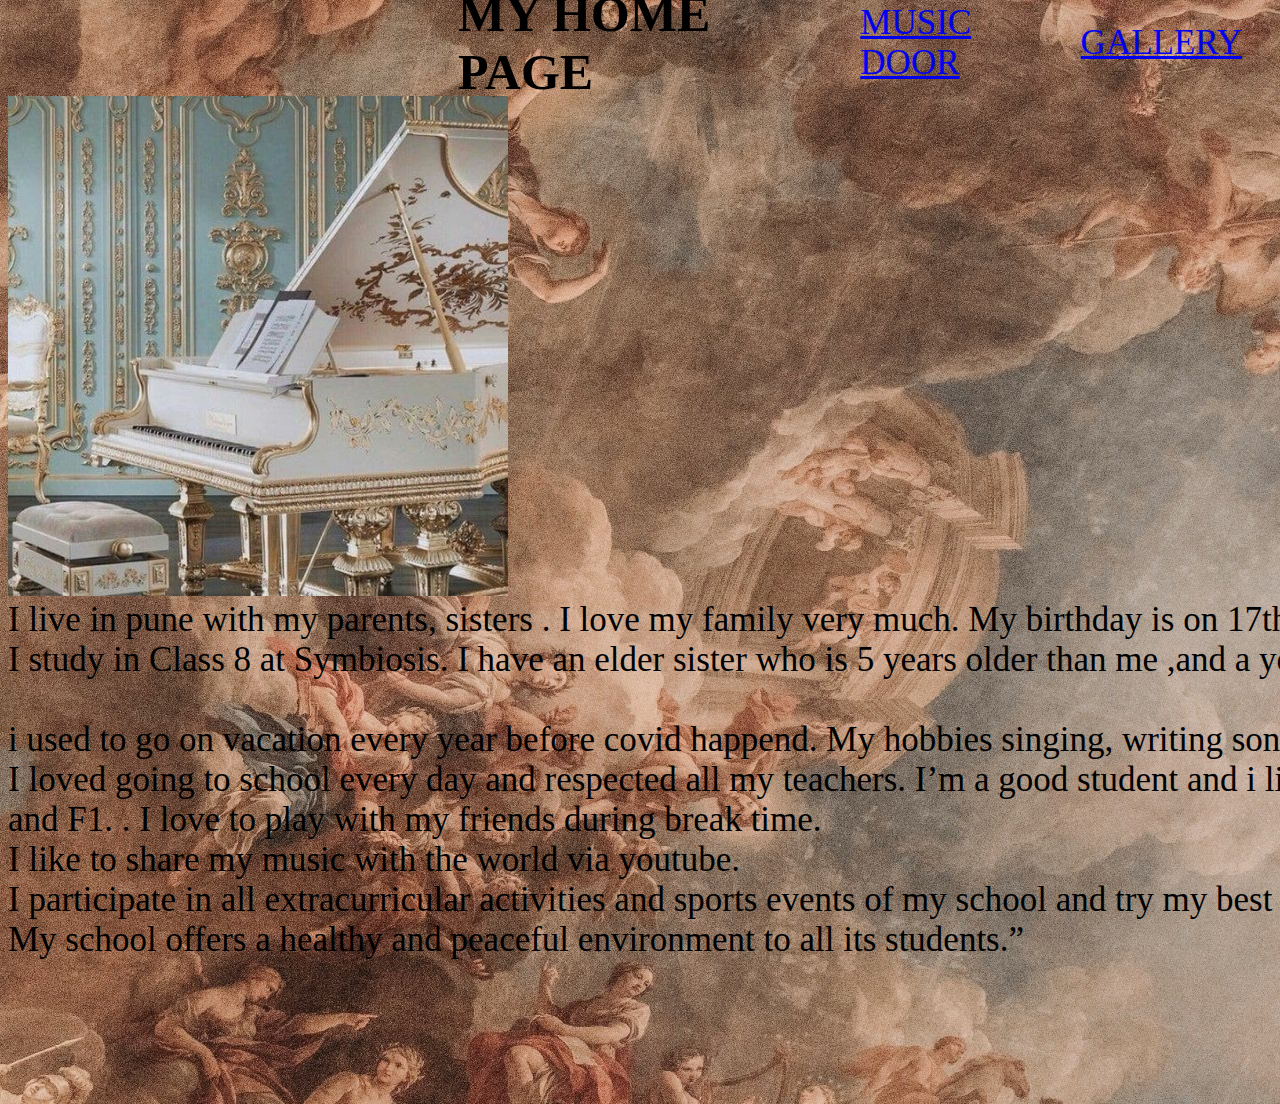
<file: index.html>
<!DOCTYPE html>
<html>
  <head>
    <title>Ivie's HTML page</title>
    <link rel="icon" href="ok.jpg" />
    <link rel="stylesheet" href="style.css" />
  </head>
  <body>
   <div class="header">
    <h1> MY HOME PAGE </h1>
   <div class= "menu">
    <a href="MUSICDOOR.html">MUSIC DOOR</a>
    <a href="GALLERY.html">GALLERY</a>
   </div>
  </div>
    <br />
    
    
    
    <a href="index.html">
    
  <div class="image">


      <img src="ok.jpg" alt="none" width="500px" height="500px"/>
    <div>
    </a>

    <div class="p1">
       I live in pune with my parents, sisters . I love my family very much. My birthday is on 17th may.
      <br />
      I study in Class 8 at Symbiosis. I have an elder sister who is
      5 years older than me ,and a younger sister who is 8 years younger than me .
    </div>
      <div class="p2">
      <br />i used to go on vacation every year before covid happend. My hobbies singing, writing songs and baking. 
    . <br />I loved going to school
      every day and respected all my teachers. I’m a good student and i like to play badminton and love watching football and F1.
  . I love to play with my friends during break time.
      <br />I like to share my music with the world via youtube. <br />I participate in all extracurricular activities and
      sports events of my school and try my best to do well. <br />My
      school offers a healthy and peaceful environment to all its students.”
      </div>
  </body>
</html>
</file>
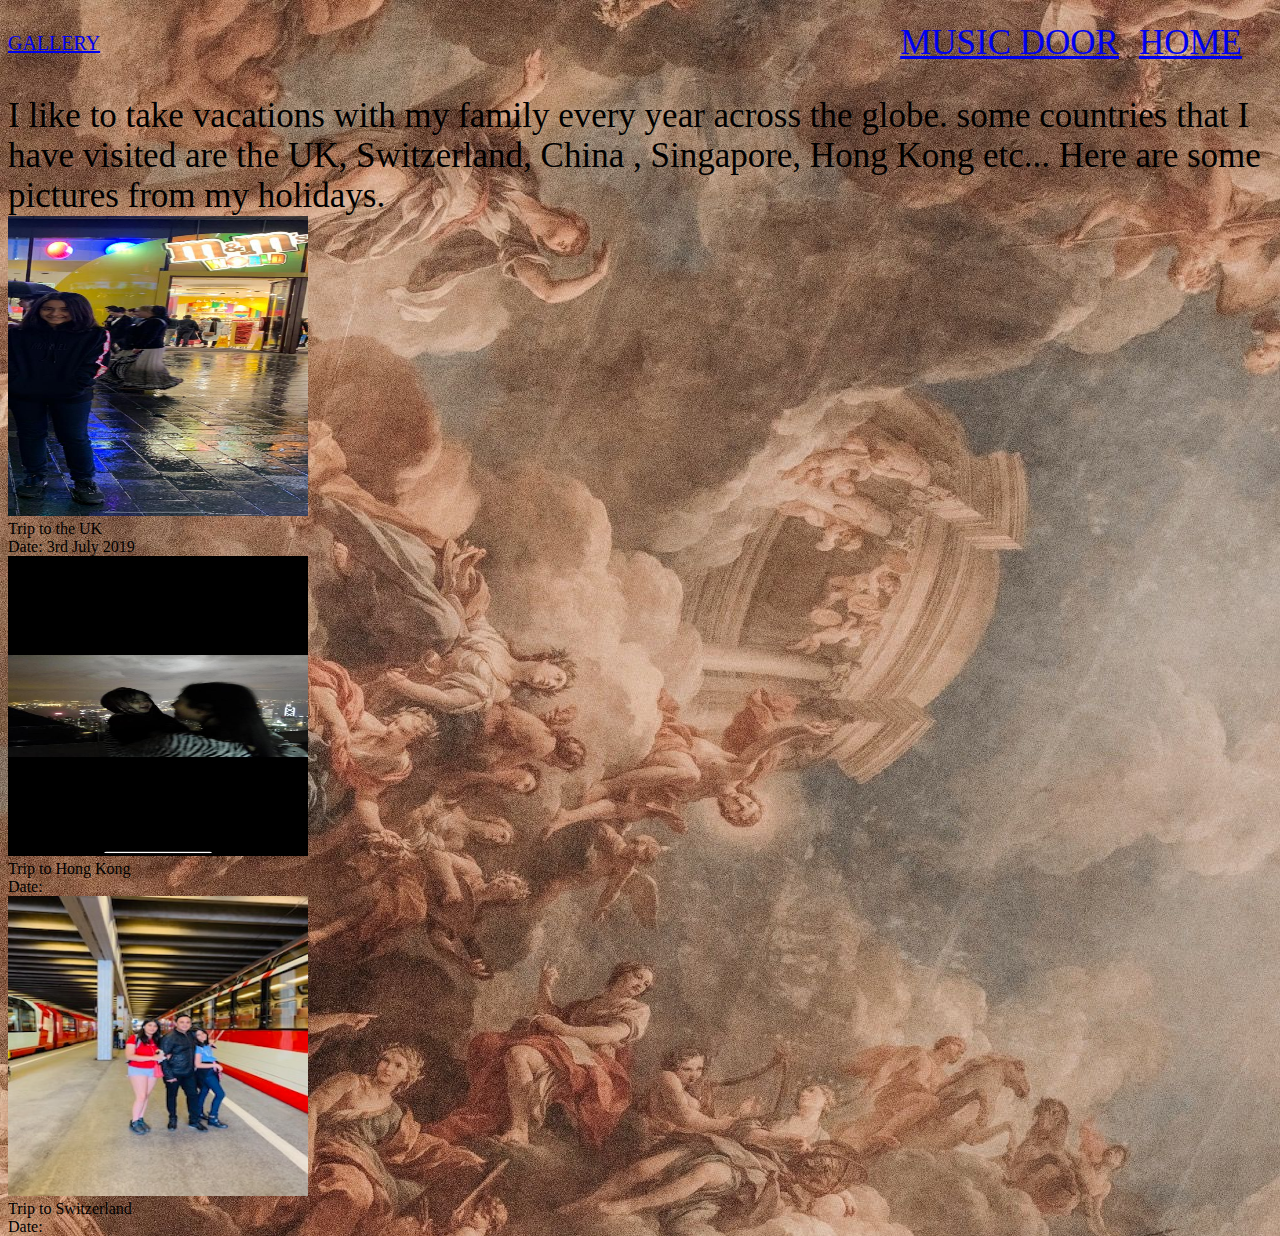
<file: GALLERY.html>
<!DOCTYPE html>
<html>
  <head>
    <title>Ivie's HTML page</title>
    <link rel="icon" href="ok.jpg" />
    <link rel="stylesheet" href="style.css" />
  </head>
  <body>
   <div class="header">
       <a href="index.html"
   
   
   
       <h1> GALLERY </h1>

   <div class= "menu">
    <a href="MUSICDOOR.html">MUSIC DOOR</a>
    <a href="INDEX.html">HOME</a>
   </div>
  </div>
    <br />
    
    
    
    
    
  
   

    <div class="p1">
       I like to take vacations with my family every year across the globe. 
some countries that I have visited are the UK, Switzerland, China , Singapore, Hong Kong etc...
Here are some pictures from my holidays.
      <br />
      
    </div>
    <div class="image">
        <div class="item1">
<div class="polaroid">

       <img src="london.JPG" width="300" height="300"/>
</div>
          <div class = "caption" > Trip to the UK</div> 
          <div class = "caption" > Date: 3rd July 2019</div> 
          </div>
          <div class="item2">
            <div class="polaroid">
            
                   
                        
                               <img src="hongkong.JPG" alt="none" width="300" height="300"/>
                        </div>
                                  <div class = "caption" > Trip to Hong Kong </div> 
                                  <div class = "caption" > Date: </div> 
                                  </div>
                                  <div class="item4">
                                    <div class="polaroid">
                                    
                                           <img src="swiss.JPG" alt="none" width="300" height="300"/>
                                    </div>
                                              <div class = "caption" > Trip to Switzerland </div> 
                                              <div class = "caption" > Date: </div> 
                                              </div> 
                                              </div>
       
                    </body>


</html>
</file>
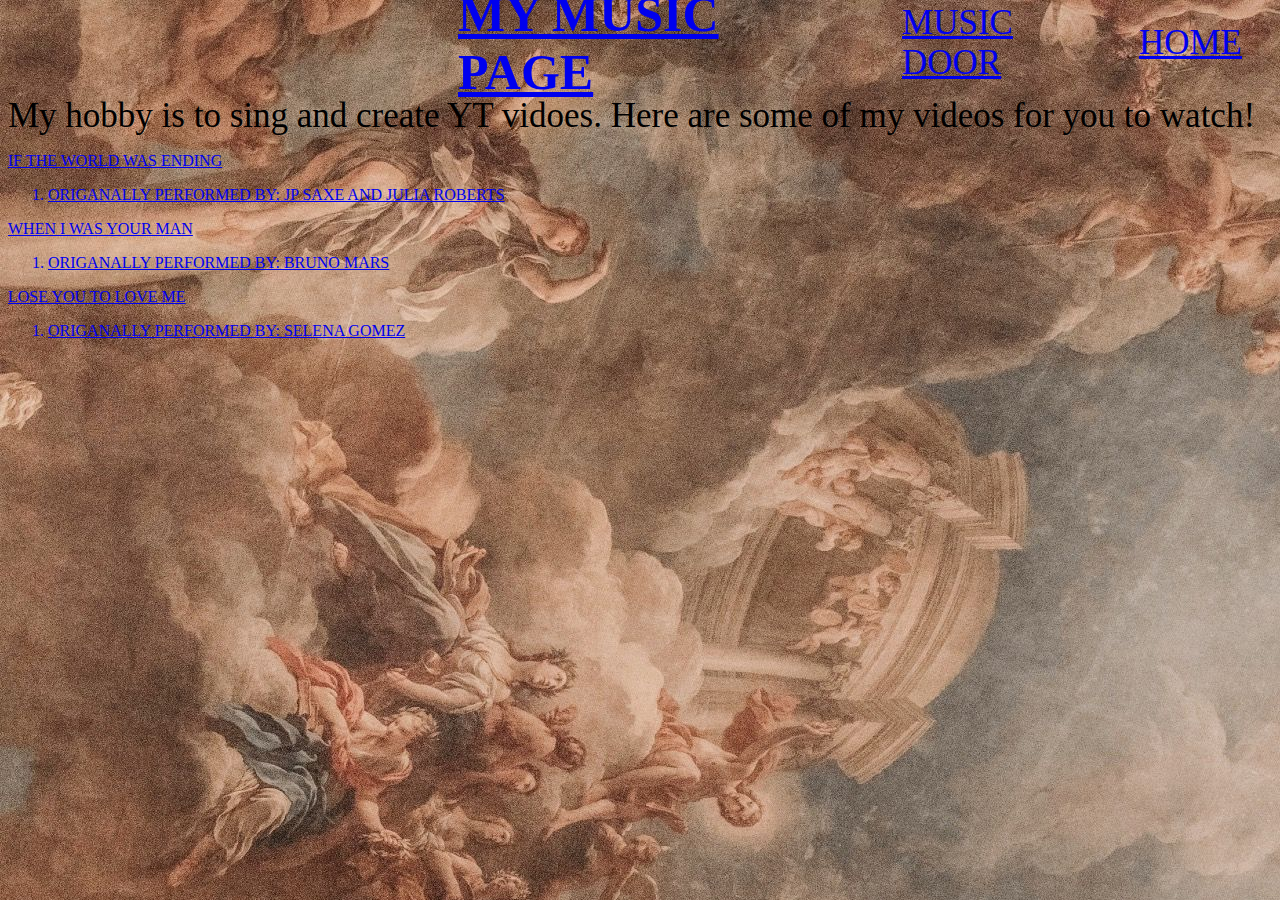
<file: MUSICDOOR.html>
<!DOCTYPE html>
<html>
  <head>
    <title>Ivie's HTML page</title>
    <link rel="icon" href="ok.jpg" />
    <link rel="stylesheet" href="style.css" />
  </head>
  <body>
   <div class="header">
   
    <a href="index.html">
       <h1> MY MUSIC PAGE </h1>
   <div class= "menu">
    <a href="MUSICDOOR.html">MUSIC DOOR</a>
    <a href="INDEX.html">HOME</a>
   </div>
  </div>
    <br />
    
    
    
    
      <div class="p1">
        My hobby is to sing and create YT vidoes. Here are some of my videos for you to watch!
       <br />
     
     </div> 
  <div class="grid">
    <div class="item">

      <a href="https://www.youtube.com/watch?v=xy57iE2A4UE"> 

<p>IF THE WORLD WAS ENDING</p>
<ol>
<li>ORIGANALLY PERFORMED BY: JP SAXE AND JULIA ROBERTS</li>
</ol>
</div>
<div class="item">

  <a href="https://www.youtube.com/watch?v=3BctjA_GK6s"> 

<p>WHEN I WAS YOUR MAN</p>
<ol>
<li>ORIGANALLY PERFORMED BY: BRUNO MARS</li>
</ol>
</div>

<a href="https://www.youtube.com/watch?v=VaSkGVbjdoU"> 

<p>LOSE YOU TO LOVE ME</p>
<ol>
<li>ORIGANALLY PERFORMED BY: SELENA GOMEZ</li>
</ol>
</div>
    
      
  </body>
</html>
</file>
<file: style.css>
h1
{color:"gold";
    font-size:50px;
font-family: "Brush Script MT";
font-weight: bold;
align-items: center;
justify-content: center;
margin-left: 450px;

 }

 body
 {

     background-image: url("image2.0.jpg");
     background-repeat:no-repeat ;
 }


 .p1{
     font-family: "Brush Script MT";
     font-size: 35px;

 }
 .p2{
     font-family:"Brush Script MT";
     font-size: 35px;
 }
.header{

    display: flex;
    justify-content: space-between;
    align-items: center;
    font-size: 20px;
height: 70px;
}

.menu {
    align-items: center;
    justify-content: center;
    display: flex;
    font-size: 35px;
    padding-top: 20px;
padding-bottom: 20px;
margin-right: 30px;

}
.menu a{
    margin-left: 20px;
}
a:link{
    color:(#B76E79);
    
}
a:visited{
    color:rosybrown;
}
a:hover{
    color: teal;
}
a:active{
    color: magenta;
}
.image{
    align-items: center;
    justify-content: center;
    width:2000px;
     height:1000px;
    
}
</file>
